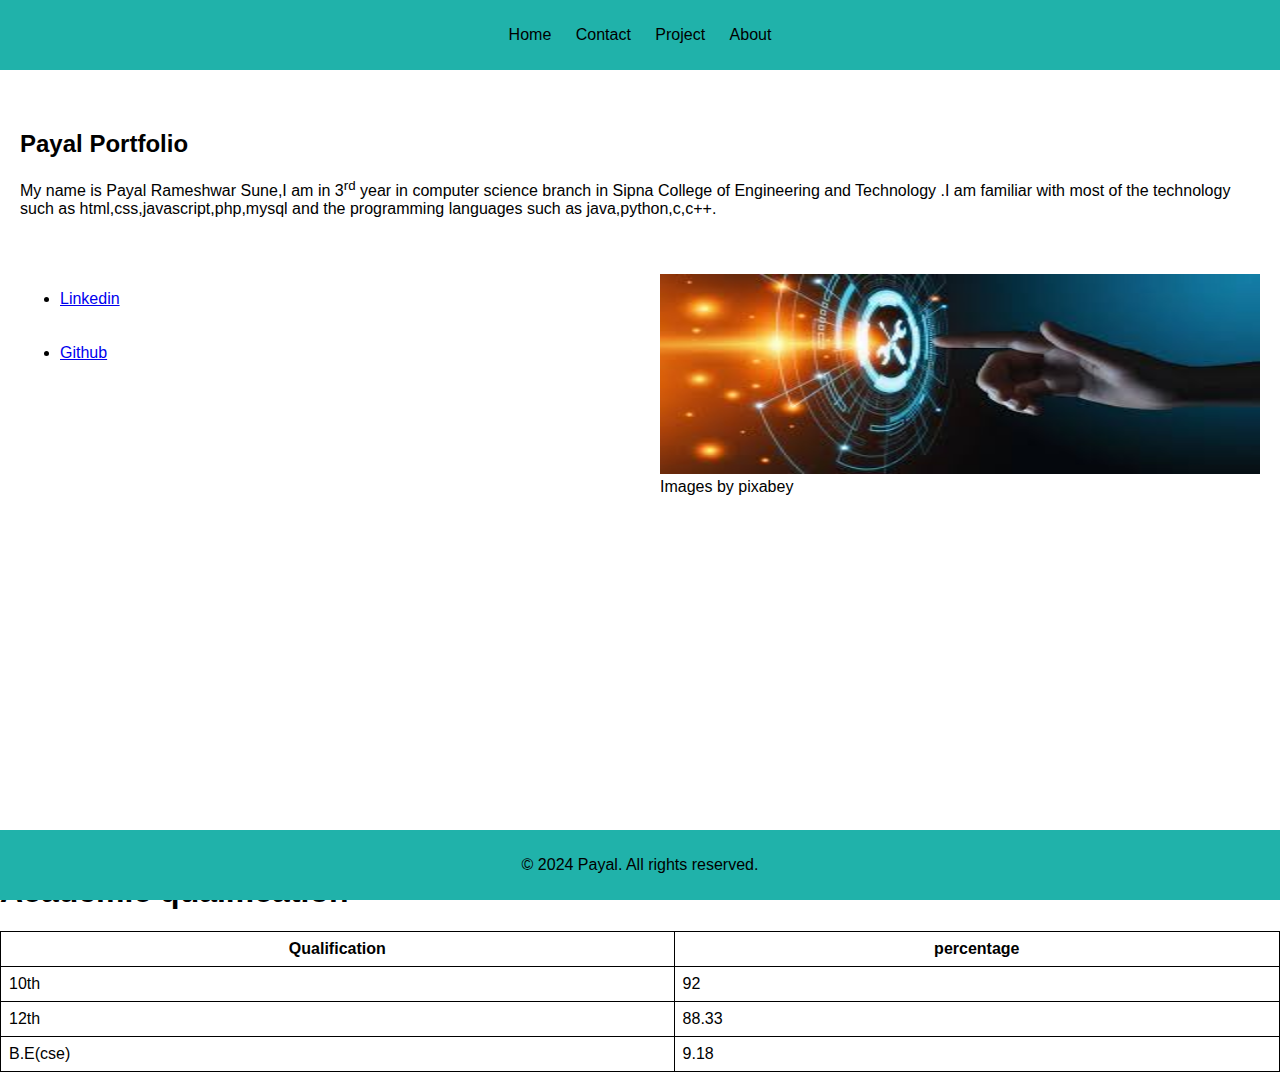
<file: index.html>
<!DOCTYPE html>
<html lang="en">
<head>
    <meta charset="UTF-8">
    <meta name="viewport" content="width=device-width, initial-scale=1.0">
    <title>Portfolio</title>
    <link rel="stylesheet" href="style.css">
</head>
<body>
    
    <header>
        <nav>
            <ul>
                <li><a href="Index.html">Home</a></li>
                <li><a href="contact.html">Contact</a></li>
                <li><a href="Project.html">Project</a></li>
                <li><a href="About.html">About</a></li>
            </ul>
        </nav>
    </header>
    <section>
        <article>
            <h2 >Payal Portfolio</h2>
            <p>My name is Payal Rameshwar Sune,I am in 3<sup>rd</sup> year in computer science branch in Sipna College of Engineering and Technology
            .I am familiar with most of the technology such as html,css,javascript,php,mysql and the programming languages such as java,python,c,c++.</p>
        </article>
        <article>
            <ul>
                <li><a href="https://www.linkedin.com/in/payal-sune-12a25b259/">Linkedin</a></li>
                <br><br>
                <li><a href="https://github.com/">Github</a></li>
            </ul>
        </article>
        <figure>
            <img src="download.jpeg" width="600px" height="200px">
            <figcaption>Images by pixabey</figcaption>
        </figure>
        <iframe width="560" height="315" src="https://www.youtube.com/embed/hVvAkPbJwnw?si=_WcuDsYNI4zvI0cT" title="YouTube video player" frameborder="0" allow="accelerometer; autoplay; clipboard-write; encrypted-media; gyroscope; picture-in-picture; web-share" referrerpolicy="strict-origin-when-cross-origin" allowfullscreen></iframe>
    </section>
    
    <table border="1" >
        <h1>Academic qualification</h1>
        <tr>
            <th>Qualification</th>
            <th>percentage</th>
        </tr>
        <tr>
            <td>10th</td>
            <td>92</td>
        </tr>
        <tr>
            <td>12th</td>
            <td>88.33</td>
        </tr>
       
        <tr>
            <td>B.E(cse)</td>
            <td>9.18</td>
        </tr>
    </table>
    <footer>
        <p>&copy; 2024 Payal. All rights reserved.</p>
    </footer>
   
</body>
</html>
</file>
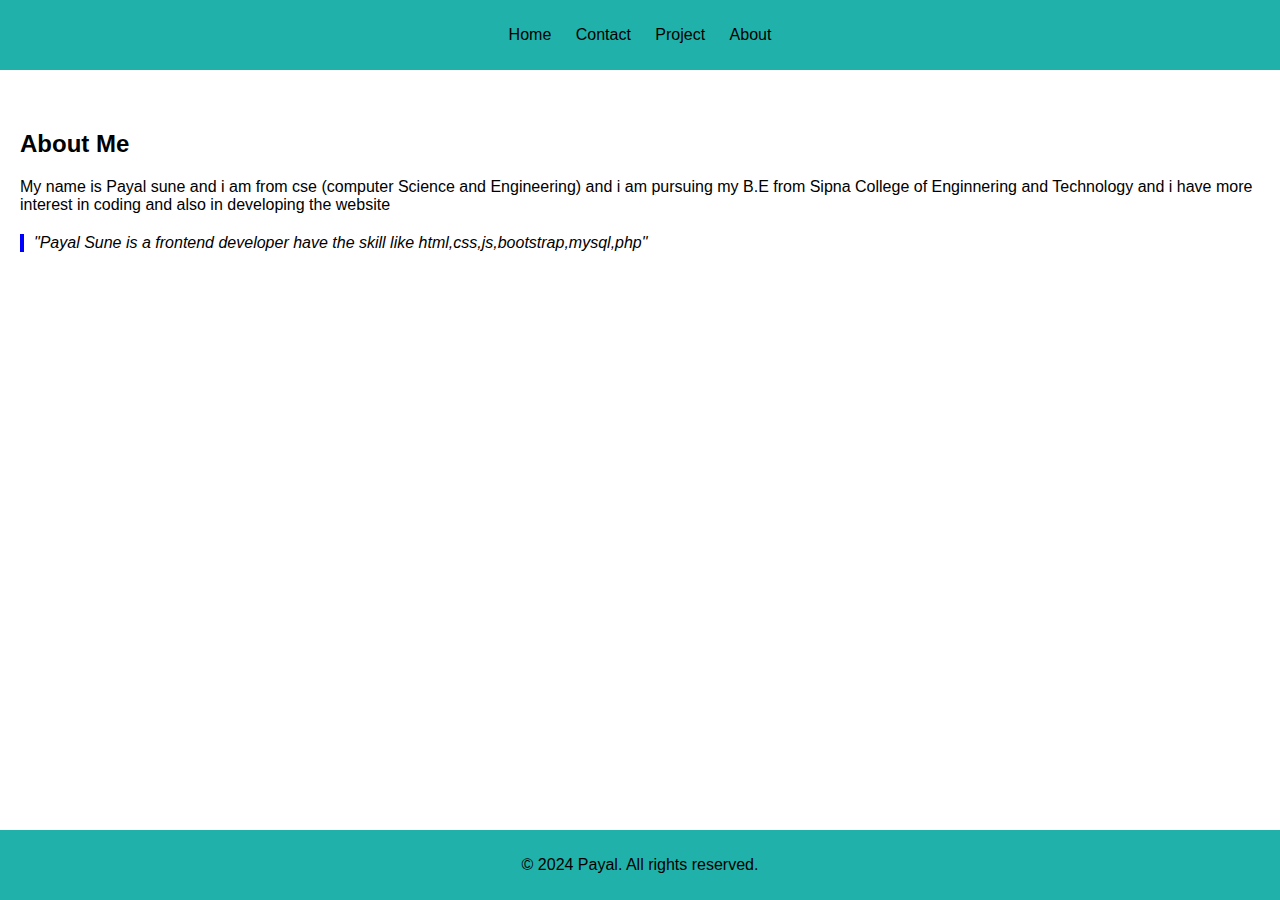
<file: About.html>
<!DOCTYPE html>
<html lang="en">
<head>
    <meta charset="UTF-8">
    <meta name="viewport" content="width=device-width, initial-scale=1.0">
    <title>Document</title>
    <link rel="stylesheet" href="style.css">
</head>
<body>
    
    <header>
        <nav>
            <ul>
                <li><a href="Index.html">Home</a></li>
                <li><a href="contact.html">Contact</a></li>
                <li><a href="Project.html">Project</a></li>
                <li><a href="About.html">About</a></li>
            </ul>
        </nav>
    </header>
    <section>
        <article>
            <h2>About Me</h2>
            <p>My name is Payal sune and i am from cse (computer Science and Engineering) and i am pursuing my B.E from Sipna College of Enginnering and Technology and i have more interest in coding and also in developing the website</p>
            <blockquote>
              "Payal Sune is a frontend developer have the skill like html,css,js,bootstrap,mysql,php"
          </blockquote>
          
        </article>
    </section>
    <footer>
        <p>&copy; 2024 Payal. All rights reserved.</p>
    </footer>
</body>
</html>
</file>
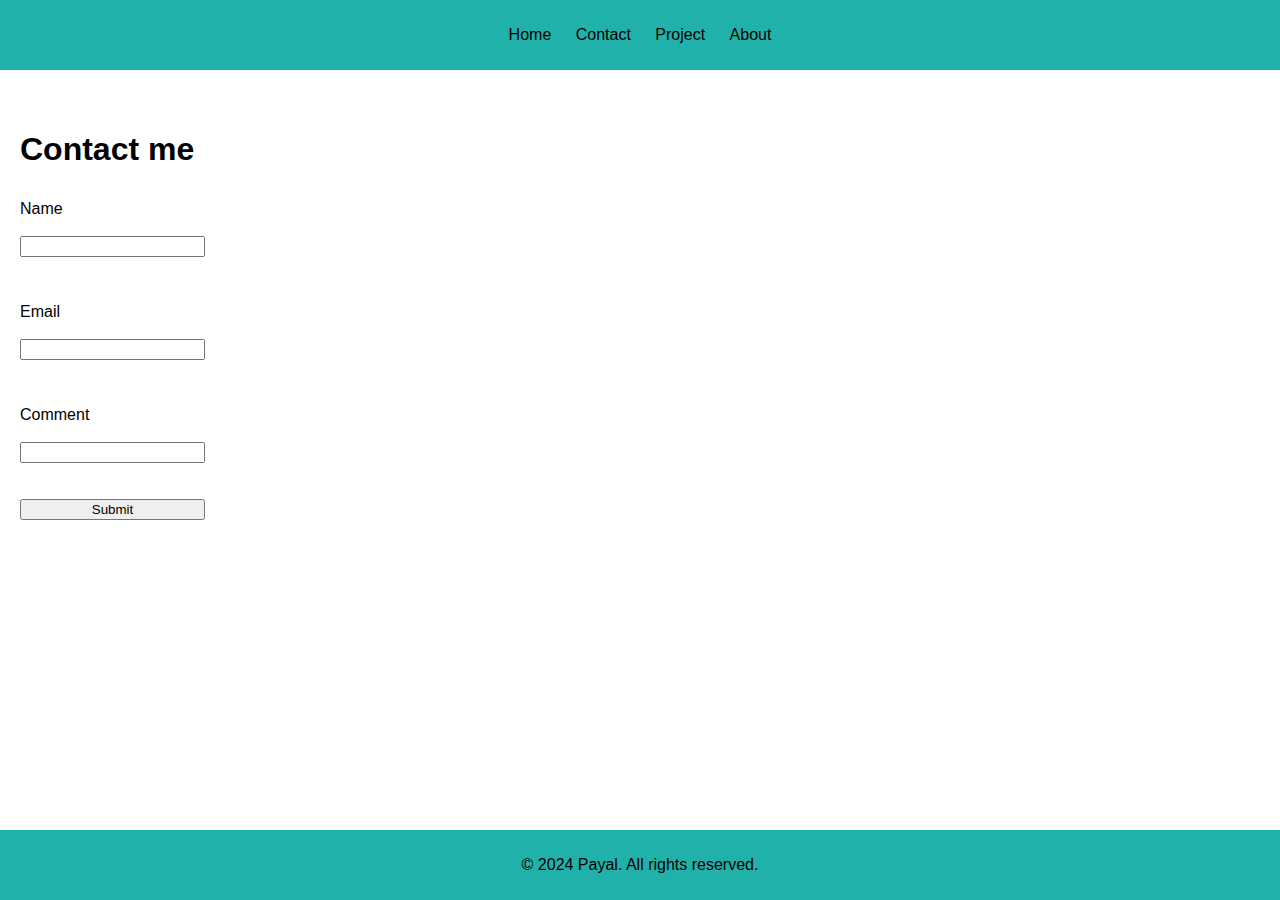
<file: contact.html>
<!DOCTYPE html>
<html lang="en">
<head>
    <meta charset="UTF-8">
    <meta name="viewport" content="width=device-width, initial-scale=1.0">
    <title>Document</title>
    <link rel="stylesheet" href="style.css">
</head>
<body>
    
    <header>
        <nav>
            <ul>
                <li><a href="Index.html">Home</a></li>
                <li><a href="contact.html">Contact</a></li>
                <li><a href="Project.html">Project</a></li>
                <li><a href="About.html">About</a></li>
            </ul>
        </nav>
    </header>
    <section>
    <form>
    <h1>Contact me</h1>

    <label>Name</label><br>
    <input type="text"name="name" id="name"><br><br>

    <label>Email</label><br>
    <input type="email"name="email" id="email"><br><br>

    <label>Comment</label><br>
    <input type="textarea" id="comment"><br><br>

    <button>Submit</button>
    </form>
    </section>
    <footer>
        <p>&copy; 2024 Payal. All rights reserved.</p>
    </footer>
</body>
</html>
</file>
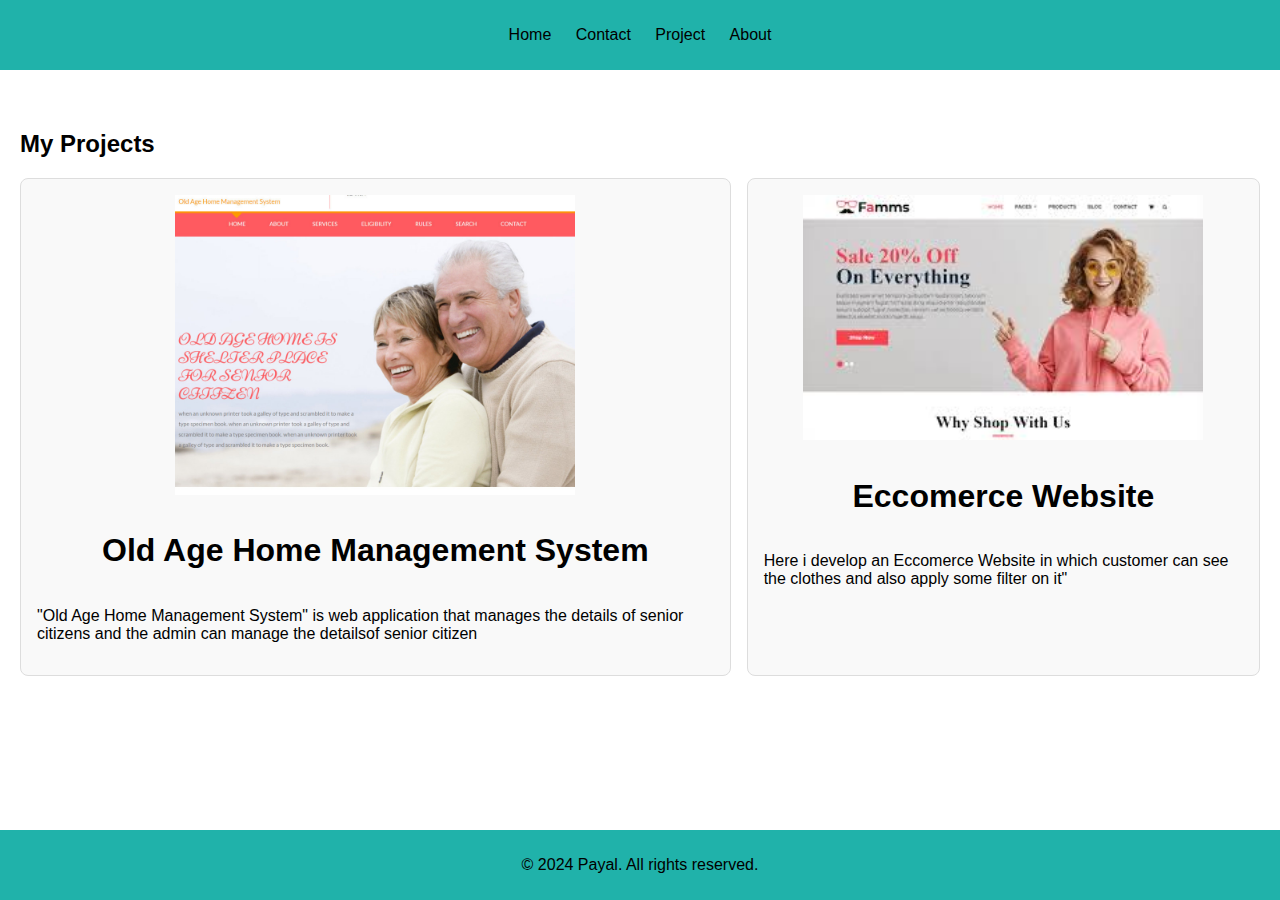
<file: Project.html>
<!DOCTYPE html>
<html lang="en">
<head>
    <meta charset="UTF-8">
    <meta name="viewport" content="width=device-width, initial-scale=1.0">
    <title>Document</title>
    <link rel="stylesheet" href="style.css">
</head>
<body>
    
    <header>
        <nav>
            <ul>
                <li><a href="Index.html">Home</a></li>
                <li><a href="contact.html">Contact</a></li>
                <li><a href="Project.html">Project</a></li>
                <li><a href="About.html">About</a></li>
            </ul>
        </nav>
    </header>
    <section>
        <article>
            <h2>My Projects</h2>
            <div class="projects-grid">
                <div class="project">
                    <img src="rf3lbniwetyaz6cyrhy8.jpg" alt="Old Age Home Management System" width="85">
                    <h1>Old Age Home Management System</h1>
                    <p>"Old Age Home Management System" is web application that manages the details of senior citizens and the admin can manage the detailsof senior citizen</p>
                    </div>
                
                    <div class="project">
                    <img src="images.jpeg" alt="Eccomerce Website" width="100">
                    <h1>Eccomerce Website</h1>
                    <p>Here i develop an Eccomerce Website in which customer can see the clothes and also apply some filter on it"</p>
            </div>
        </article>
    </section>
    <footer>
        <p>&copy; 2024 Payal. All rights reserved.</p>
    </footer>
</body>
</html>
</file>
<file: style.css>
body {
    font-family: Arial, sans-serif;
    margin: 0;
    padding: 0;
    box-sizing: border-box;
    background-image: url("https://t4.ftcdn.net/jpg/02/10/45/95/360_F_210459536_XmLDEcKq2DpeNLVmheuWeu9NM9aGKnih.jpg");
    background-size: cover;
  background-repeat: no-repeat;
    
  }
  
  header {
    background: lightseagreen;
    color: black;
    padding: 10px 0;
    text-align: center;
  }
  
  nav ul {
    list-style: none;
    padding: 0;
  }
  .projects-grid {
    display: flex;
    grid-template-columns: repeat(auto-fill, minmax(300px, 1fr));
    gap: 1rem;
  }
  .project {
    border: 1px solid #ddd;
    padding: 1rem;
    border-radius: 8px;
    background-color: #f9f9f9;
    display: flex;
    flex-direction: column;
    align-items: center;
  }
  
  .project img {
    margin-bottom: 1rem;
    width: 100%; 
    max-width: 400px;
    height: auto;
  }
  
  nav ul li {
    display: inline;
    margin: 0 10px;
  }
  
  nav ul li a {
    color: black;
    text-decoration: none;
  }
  
  section {
    padding: 20px;
    display: flex;
    flex-wrap: wrap;
    justify-content: space-between;
  }
  
  article, aside, figure, form, table, blockquote {
    margin: 20px 0;
  }
  
  figure img {
    max-width: 100%;
     grid-row: auto;
    grid-column: auto;
  }
  
  table {
    width: 100%;
    border-collapse: collapse;
  }
  
  table th, table td {
    border: 1px solid black;
    padding: 8px;
  }
  
  tfoot td {
    font-weight: bold;
    text-align: center;
  }
  
  video {
    width: 100%;
    max-width: 600px;
  }
  
  form {
    display: flex;
    flex-direction: column;
  }
  
  form label {
    margin-top: 10px;
  }
  
  form textarea {
    resize: vertical;
  }
  
  blockquote {
    border-left: 4px solid blue;
    padding-left: 10px;
    margin: 20px 0;
    font-style: italic;
  }
  
  footer {
    background: lightseagreen;
    color: black;
    text-align: center;
    padding: 10px 0;
    position: fixed;
    bottom: 0;
    width: 100%;
  }
  
  @media (max-width: 768px) {
    nav ul li {
        display: block;
        margin: 5px 0;
    }
  
    section {
        flex-direction: column;
    }
  
    video {
        max-width: 100%;
    }
  }
</file>
